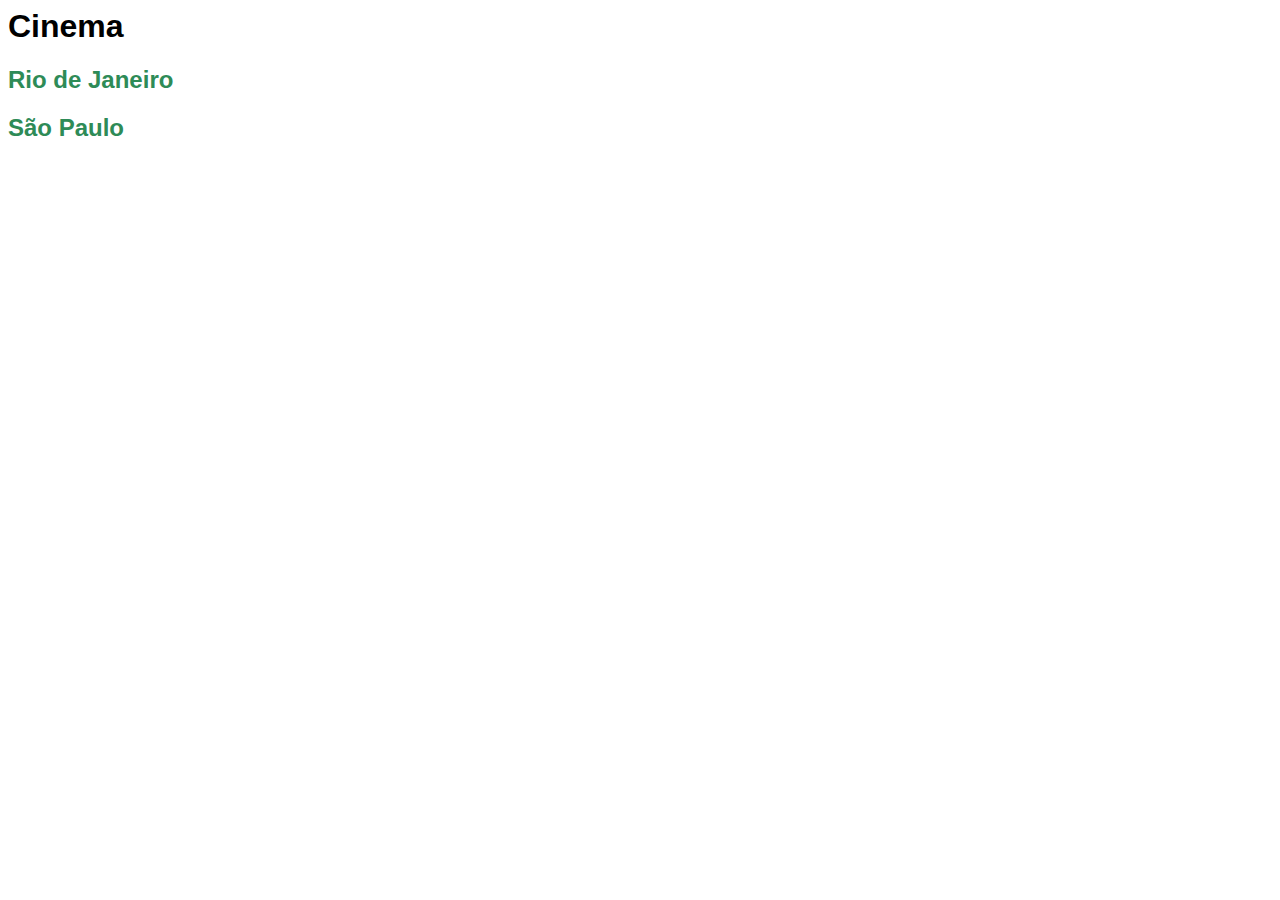
<file: Exercicios/cinema/index.html>
<html>
    <head>
        <link rel="stylesheet" href="css/estilo.css"/>
    </head>
    <body>
        <h1>Cinema</h1>
        <h2>
            <a href="estados/rj.html">Rio de Janeiro</a>
        </h2>
        <h2>
            <a href="estados/sp.html">São Paulo</a>
        </h2>
    </body>
</html>
</file>
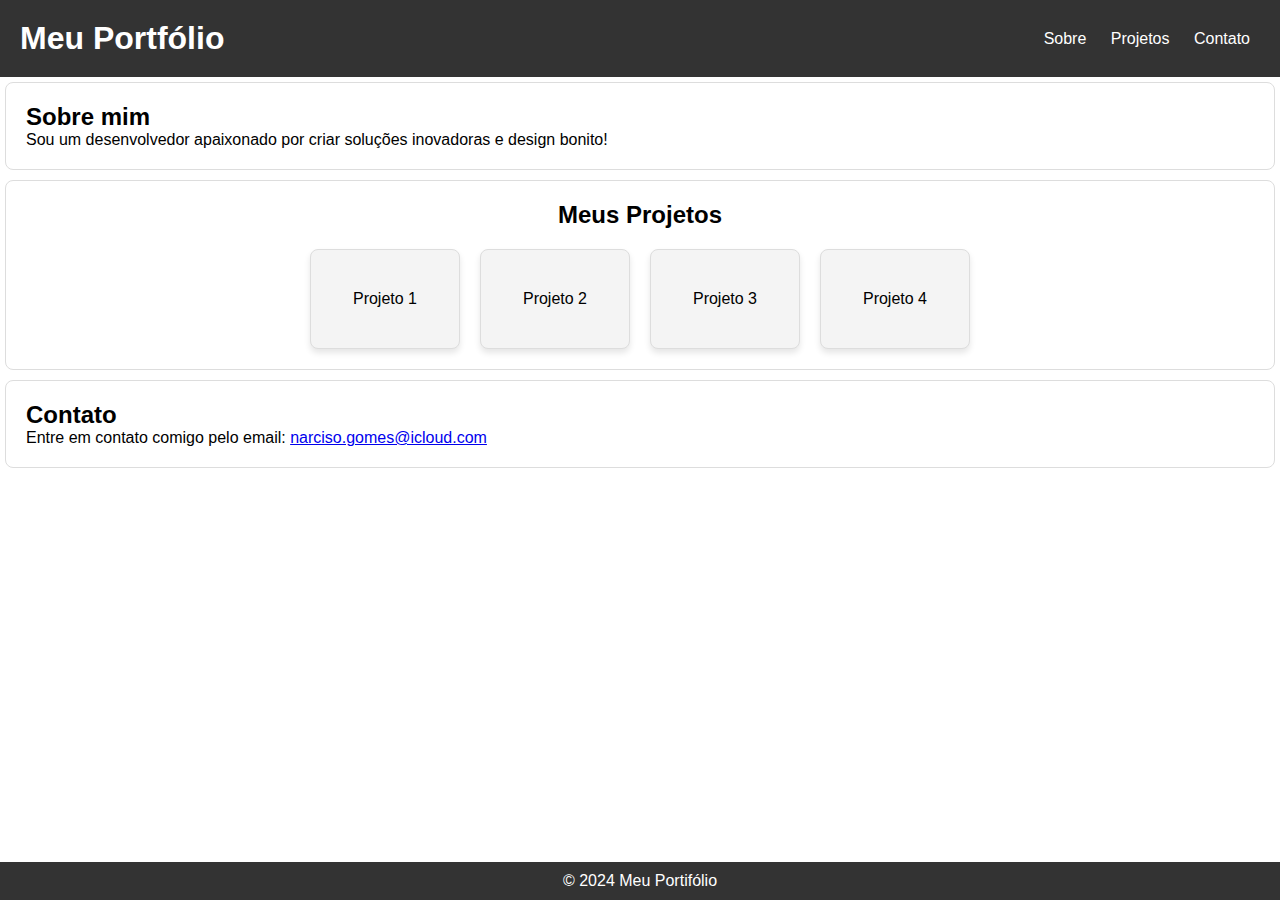
<file: Exercicios/portifolio/index.html>
<html>

<head>
    <link rel="stylesheet" href="css/estilo.css">
</head>

<body>
    <header class="header">
        <h1>Meu Portfólio</h1>

        <nav class="nav">
            <a href="">Sobre</a>
            <a href="">Projetos</a>
            <a href="">Contato</a>
        </nav>
    </header>
    <main>
        <section class="about">
            <h2>Sobre mim</h2>
            <p>Sou um desenvolvedor apaixonado por criar soluções inovadoras e design bonito!</p>
        </section>

        <section class="projects">
            <h2>Meus Projetos</h2>
            <div class="project-list">
                <div class="project">Projeto 1</div>
                <div class="project">Projeto 2</div>
                <div class="project">Projeto 3</div>
                <div class="project">Projeto 4</div>
            </div>
        </section>

        <section class="contact">
            <h2>Contato</h2>
            <p>Entre em contato comigo pelo email: 
                <a href="mailto:narciso.gomes@icloud.com">narciso.gomes@icloud.com</a>   
            </p>
        </section>
    </main>
    <footer class="footer">
        <p>&copy; 2024 Meu Portifólio</p>
    </footer>
</body>

</html>
</file>
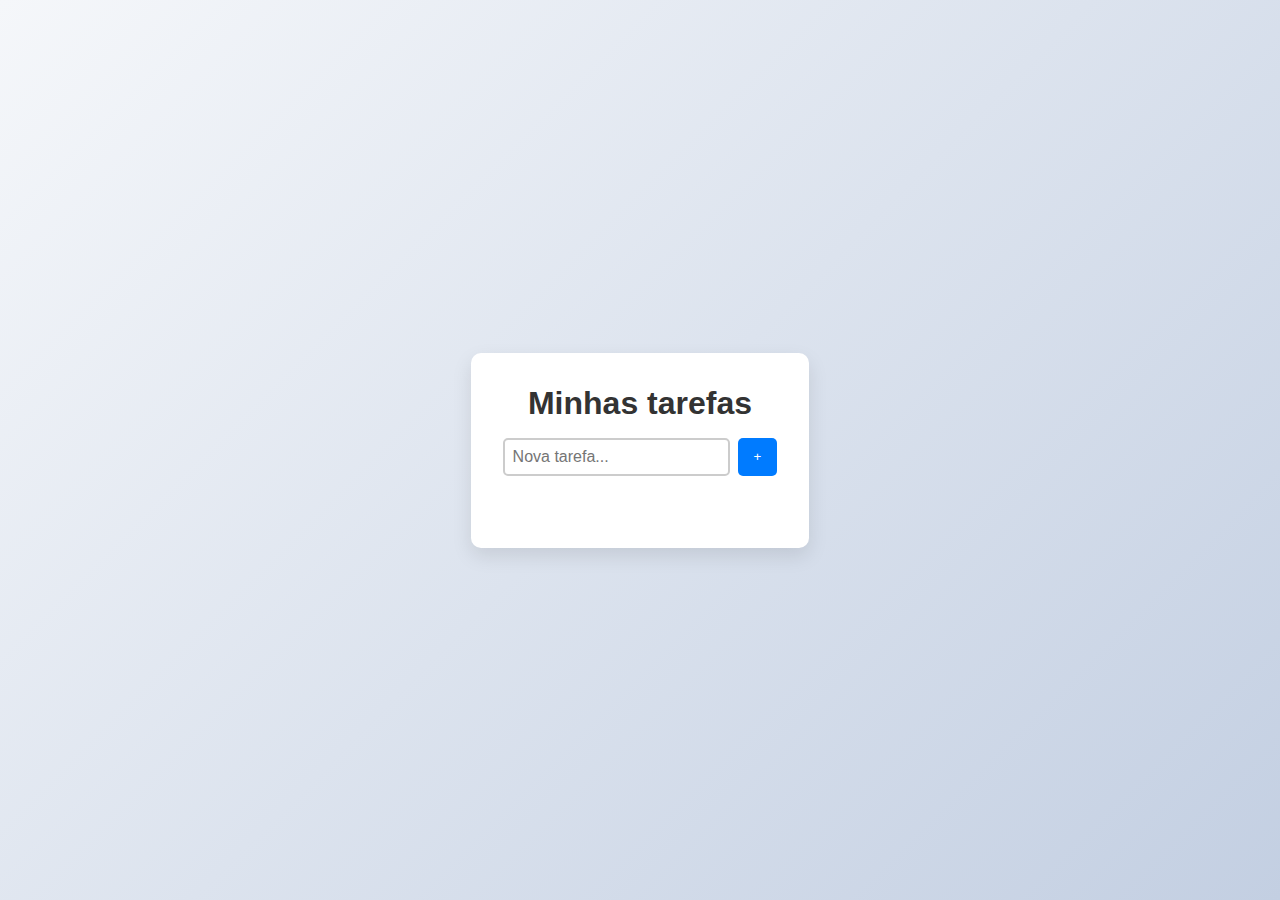
<file: Exercicios/task-list/index.html>
<!DOCTYPE html>
<html lang="pt-BR">
    <head>
        <meta charset="UTF-8">
        <title>Minhas tarefas</title>
        <link rel="stylesheet" href="css/style.css">
    </head>
    <body>
    <div class="container">
        <h1>Minhas tarefas</h1>
        <div class="input-area">
            <input type="text" id="todo-input" placeholder="Nova tarefa...">
            <button id="add-btn">+</button>
        </div>
        <ul id="todo-list"></ul>
    </div>
    
    
    <script src="js/script.js"></script>
    </body>
</html>
</file>
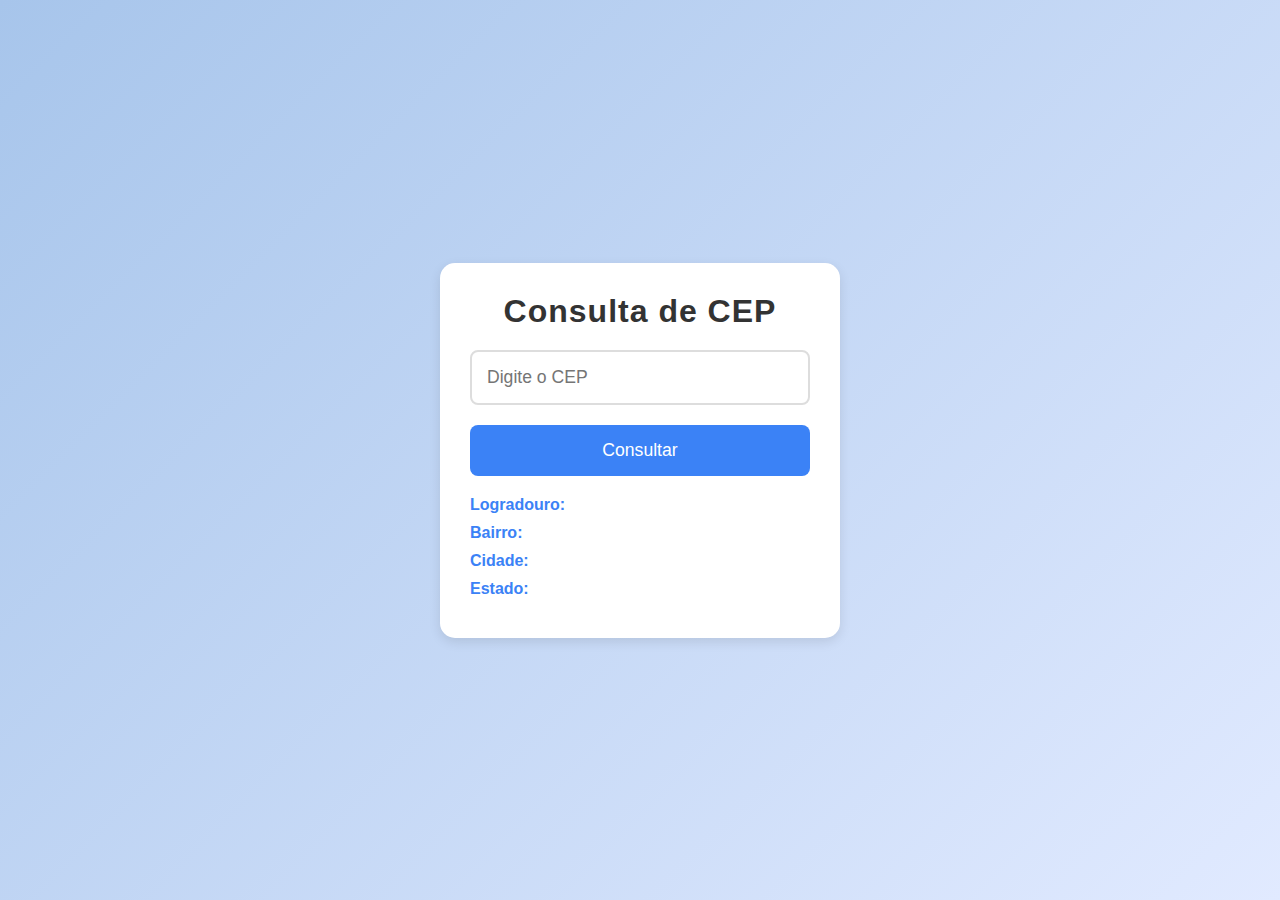
<file: Projetos Teste/consulta-cep/index.html>
<!DOCTYPE html>
<html lang="pt-br">
<head>
    <meta charset="UTF-8">
    <meta name="viewport" content="width=device-width, initial-scale=1.0">
    <title>Consulta de Endereço - ViaCEP</title>
    <link rel="stylesheet" href="style.css">
</head>
<body>
    <div class="container">
        <h1>Consulta de CEP</h1>
        <input type="text" id="cep" placeholder="Digite o CEP" maxlength="8">
        <button onclick="consultarCep()">Consultar</button>
        
        <div id="endereco" class="endereco">
            <p><strong>Logradouro:</strong> <span id="logradouro"></span></p>
            <p><strong>Bairro:</strong> <span id="bairro"></span></p>
            <p><strong>Cidade:</strong> <span id="localidade"></span></p>
            <p><strong>Estado:</strong> <span id="uf"></span></p>
        </div>
    </div>

    <script src="script.js"></script>
</body>
</html>
</file>
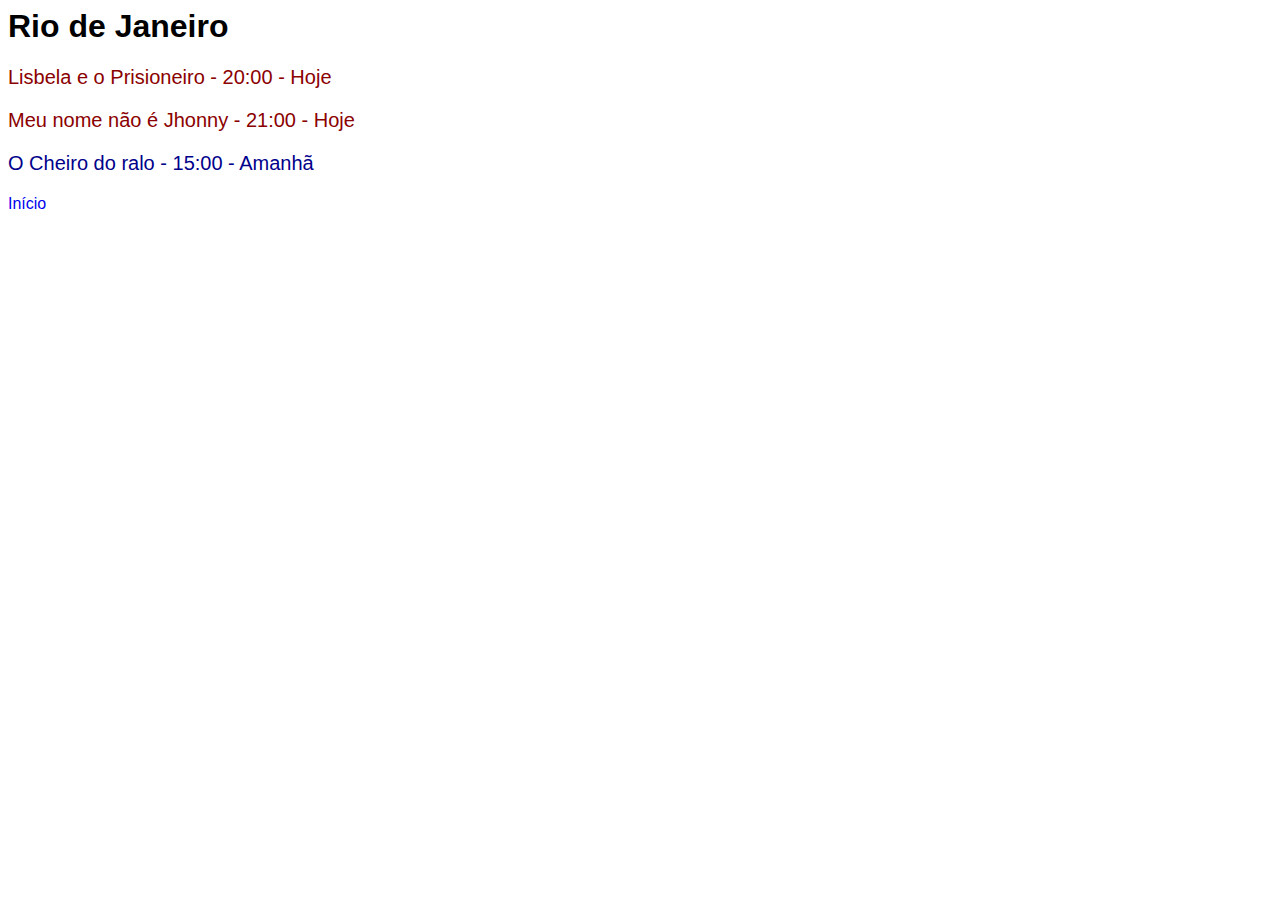
<file: Exercicios/cinema/estados/rj.html>
<html>
  <head>
    <link rel="stylesheet" href="../css/estilo.css" />
  </head>
  <body>
    <h1>Rio de Janeiro</h1>

    <p class="filme-hoje">Lisbela e o Prisioneiro - 20:00 - Hoje</p>
    <p class="filme-hoje">Meu nome não é Jhonny - 21:00 - Hoje</p>
    <p class="filme-amanha">O Cheiro do ralo - 15:00 - Amanhã</p>

    <a href="../index.html">Início</a>
  </body>
</html>
</file>
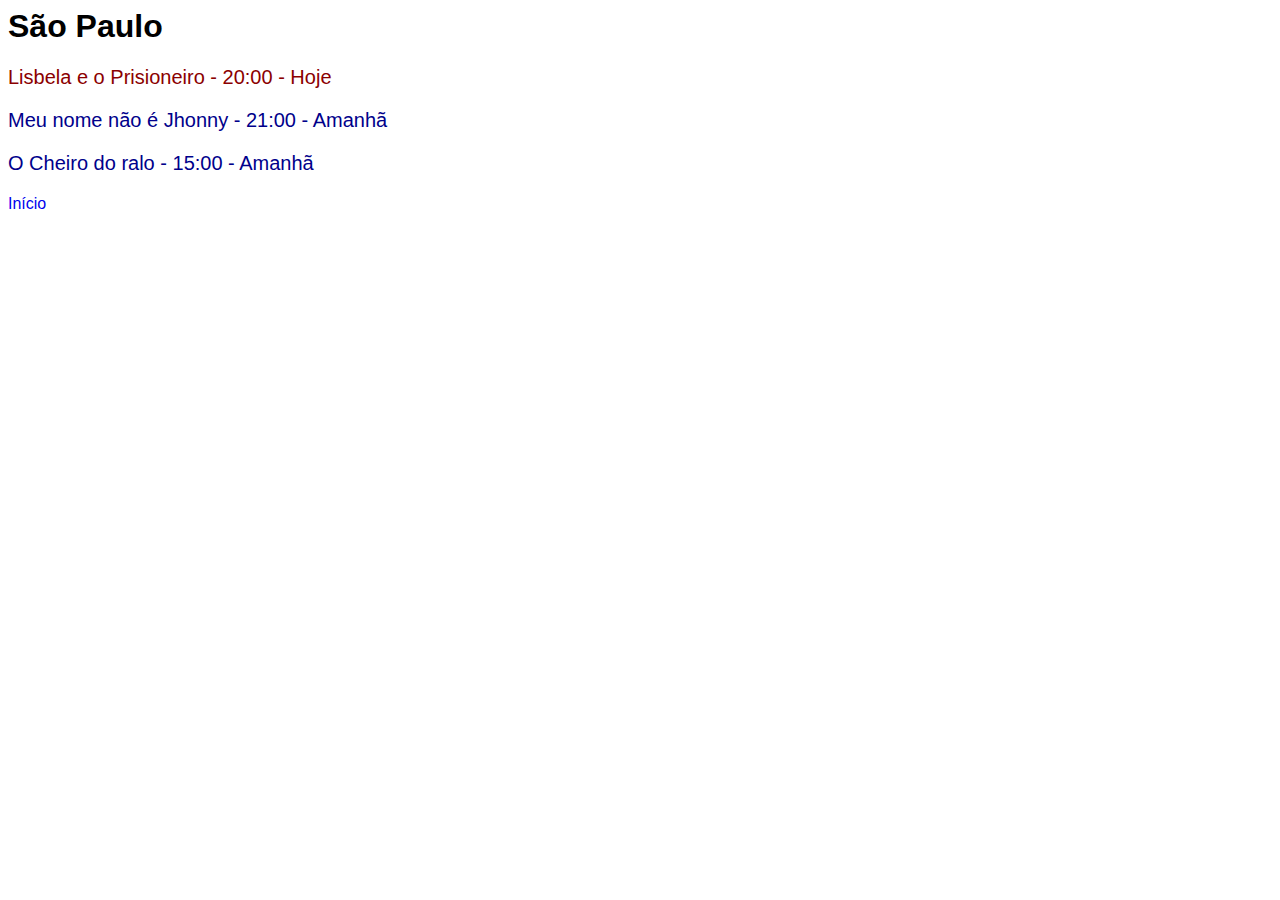
<file: Exercicios/cinema/estados/sp.html>
<html>
  <head>
    <link rel="stylesheet" href="../css/estilo.css" />
  </head>
  <body>
    <h1>São Paulo</h1>

    <p class="filme-hoje">Lisbela e o Prisioneiro - 20:00 - Hoje</p>
    <p class="filme-amanha">Meu nome não é Jhonny - 21:00 - Amanhã</p>
    <p class="filme-amanha">O Cheiro do ralo - 15:00 - Amanhã</p>

    <a href="../index.html">Início</a>
  </body>
</html>
</file>
<file: Exercicios/cinema/css/estilo.css>
* {
    font-family: Arial;
}

a {
    text-decoration: none;
}

h2 a {
    color: seagreen;
}

p {
    font-size: 20px;
}

.filme-hoje {
    color: darkred;
}

.filme-amanha {
    color: darkblue;
}
</file>
<file: Exercicios/portifolio/css/estilo.css>
* {
    margin: 0;
    padding: 0;
    box-sizing: border-box;
    font-family: Arial, sans-serif;
}

body {
    display: flex;
    flex-direction: column;
    min-height: 100vh;
}

.header {
    display: flex;
    justify-content: space-between;
    align-items: center;
    background-color: #333;
    color: #fff;
    padding: 20px;
}

.nav a {
    color: #fff;
    text-decoration: none;
    margin: 0px 10px 0px 10px;
}

main {
    padding: 5px;
    display: flex;
    flex-direction: column;
    gap: 10px;
    flex:1;
}

section {
    border: 1px solid #ddd;
    border-radius: 8px;
    padding: 20px;
}

.projects {
    display: flex;
    align-items: center;
    justify-content: center;
    flex-direction: column;
}

.project-list {
    display: flex;
    align-items: center;
    justify-content: center;
    gap: 20px;
    margin-top: 20px;
}

.project {
    display: flex;
    align-items: center;
    justify-content: center;
    cursor: pointer;

    background-color: #f4f4f4;
    width: 150px;
    height: 100px;
    border-radius: 8px;
    border: 1px solid #ddd;
    box-shadow: 0px 4px 6px rgba(0, 0, 0, 0.1);
    transition: 0.2s;
}

.project:hover {
    background-color: #eaeaea;
}

footer {
    display: flex;
    align-items: center;
    justify-content: center;

    background-color: #333;
    color: #fff;
    padding: 10px;
}
</file>
<file: Exercicios/task-list/css/style.css>
* {
    margin: 0;
    padding: 0;
    box-sizing: border-box;
}

body {
    font-family: "Arial", sans-serif;
    background: linear-gradient(135deg, #f5f7fa, #c3cfe2);
    min-height: 100vh;
    display: flex;
    justify-content: center;
    align-items: center;
}

.container {
    background: #fff;
    box-shadow: 0 8px 20px rgba(0, 0, 0, 0.1);
    padding: 32px;
    border-radius: 10px;
    max-width: 400px;
    text-align: center;
}

h1 {
    font-size: 32px;
    color: #333;
    margin-bottom: 16px;
}

.input-area {
    display: flex;
    gap: 8px;
    margin-bottom: 24px;
}

#todo-input {
    flex: 1;
    padding: 8px;
    border: 2px solid #ccc;
    border-radius: 5px;
    font-size: 16px;
    outline: none;
    transition: 0.3s;
}

#todo-input:focus {
    border-color: #007bff;
}

#add-btn {
    padding: 8px 16px;
    background-color: #007bff;
    color: #fff;
    border: none;
    border-radius: 5px;
    cursor: pointer;
    transition: 0.3s;
}

#add-btn:hover {
    background: #0056b3;
}

#todo-list {
    list-style: none;
    max-height: 300px;
    overflow-y: auto;
    padding: 8px;
}

.todo-item {
    text-align: left;
    display: flex;
    justify-content: space-between;
    align-items: center;
    padding: 8px 16px;
    background: #f9f9f9;
    border: 1px solid #ddd;
    border-radius: 5px;
    margin-bottom: 8px;
    transition: 0.3s;
}

.todo-item:hover {
    background: #f1f1f1;
}

.delete-btn {
    background-color: #ff4d4d;
    color: #fff;
    border: none;
    padding: 5px 10px;
    border-radius: 5px;
    cursor: pointer;
    transition: 0.3s;
}

.delete-btn:hover {
    background: #cc0000;
}
</file>
<file: Projetos Teste/consulta-cep/style.css>
* {
  margin: 0;
  padding: 0;
  box-sizing: border-box;
}

body {
  font-family: 'Arial', sans-serif;
  background: linear-gradient(135deg, #a7c5eb, #e1eaff); /* Gradiente mais suave */
  display: flex;
  justify-content: center;
  align-items: center;
  height: 100vh;
  margin: 0;
  color: #333; /* Texto mais escuro para contraste */
}

.container {
  background-color: #fff;
  padding: 30px;
  border-radius: 15px;
  box-shadow: 0 4px 12px rgba(0, 0, 0, 0.1);
  width: 100%;
  max-width: 400px;
  text-align: center;
}

h1 {
  font-size: 2em;
  margin-bottom: 20px;
  color: #333;
  font-weight: bold;
  letter-spacing: 1px;
}

input {
  width: 100%;
  padding: 15px;
  font-size: 1.1em;
  margin-bottom: 20px;
  border: 2px solid #ddd;
  border-radius: 8px;
  outline: none;
  transition: border-color 0.3s ease;
}

input:focus {
  border-color: #3b82f6;
}

button {
  padding: 15px 25px;
  font-size: 1.1em;
  background-color: #3b82f6;
  color: #fff;
  border: none;
  border-radius: 8px;
  cursor: pointer;
  transition: background-color 0.3s ease;
  width: 100%;
}

button:hover {
  background-color: #2563eb;
}

.endereco {
  margin-top: 20px;
  text-align: left;
  font-size: 1em;
  color: #333;
}

p {
  margin: 10px 0;
}

strong {
  color: #3b82f6;
}
</file>
